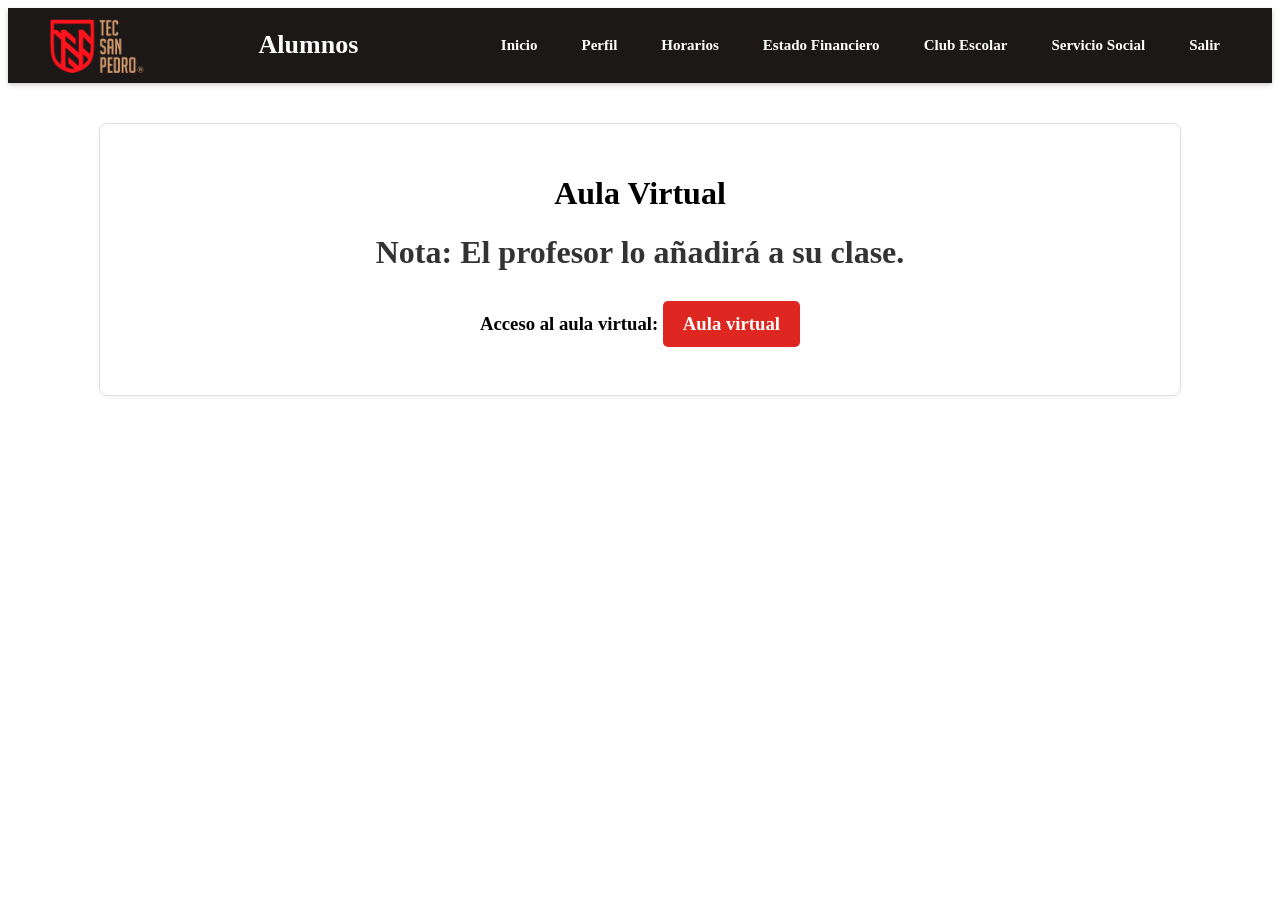
<file: alumnos/alumnos.html>
<!DOCTYPE html>
<body><html lang="es">
<head>
    <meta charset="UTF-8">
    <meta name="viewport" content="width=device-width, initial-scale=1.0">
    <title>Alumnos</title>
    <link rel="stylesheet" href="/style.css">
<style>
h3 {text-align: center;}
img {width: 100px;}
a {text-align: center;}
</style>
</head>
    <header>
        <div class="header-container">
            <img src="/img/logotec.png" alt="Instituto Tecnológico Superior de San Pedro">
            <h1>Alumnos</h1>
            <nav>
                <ul>
                    <li><a href="#" class="active">Inicio</a></li>
                    <li><a href="#">Perfil</a></li>
                    <li><a href="#">Horarios</a></li>
                    <li><a href="#">Estado Financiero</a></li>
                    <li><a href="#">Club Escolar</a></li>
                    <li><a href="#">Servicio Social</a></li>
                    <li><a href="#">Salir</a></li>
                </ul>
            </nav>
        </div>
    </header>

    <main class="main-content">
        <div class="table-container">
            <h1 style="text-align: center;">Aula Virtual</h1>
            <h2 style="text-align: center;">Nota: El profesor lo añadirá a su clase.</h2>
            <h3 style="text-align: center;">Acceso al aula virtual: <a class="btn-dashboard btn-opcion" href="https://classroom.google.com/">Aula virtual</a></h3>
        </div>
    </main>
</body>
</html>
</file>
<file: style.css>
/* === ESTILOS PÁGINA PRINCIPAL === */

/* Header y Navegación */
header {
    background-color: #1c1818; 
    color: white;
    padding: 10px 40px;
    box-shadow: 0 2px 5px rgba(0, 0, 0, 0.2);
}

.header-container {
    display: flex;
    justify-content: space-between;
    align-items: center;
    max-width: 1200px; 
    margin: 0 auto;
}

header h1 {
    margin: 0;
    font-size: 26px;
}

nav ul {
    margin: 0;
    padding: 0;
    list-style: none;
    display: flex;
    align-items: center;
}

nav li {
    margin-left: 20px;
}

nav a {
    text-decoration: none;
    color: white;
    font-weight: bold;
    font-size: 15px;
    padding: 8px 12px;
    border-radius: 4px;
    transition: background-color 0.3s ease;
}

nav a:hover {
    background-color: #4a6583; 
}

/* Bienvenida al usuario */
.user-welcome {
    color: #ecf0f1; 
    font-style: italic;
    font-size: 14px;
    margin-right: 10px;
}

/* Contenido Principal (Panel) */
.main-content {
    max-width: 1100px;
    margin: 40px auto; 
    padding: 0 20px;
}

.main-content h2 {
    font-size: 32px;
    color: #2d3748;
    margin-bottom: 30px;
    text-align: center;
}

/* Contenedor del Dashboard (Flexbox) */
.dashboard-container {
    display: flex;
    justify-content: center; 
    gap: 30px;
    flex-wrap: wrap;
}

/* Cajas individuales */
.dashboard-item {
    background-color: #ffffff;
    border: 1px solid #e0e0e0; 
    border-radius: 8px;
    box-shadow: 0 2px 5px rgba(0, 0, 0, 0.05);
    padding: 25px 30px;
    flex-basis: 300px; 
    flex-grow: 1;
    text-align: center;
}

.dashboard-item h3 {
    margin-top: 0;
    font-size: 22px;
    color: #d53333;
}

strong{color: #d53333}

.dashboard-item p {
    color: #777;
    font-size: 15px;
    margin-bottom: 25px;
}

/* Botones del Dashboard */
.btn-dashboard {
    display: inline-block;
    text-decoration: none;
    color: white;
    padding: 12px 20px;
    border-radius: 5px;
    font-weight: bold;
    transition: background-color 0.3s ease;
    border-color: #1c1818;
}

.btn-opcion {
    background-color: #de2720; 
}
.btn-opcion:hover {
    background-color: #a11915;
}

.btn-aceptar {
    background-color: #2ecc71; 
}
.btn-aceptar:hover {
    background-color: #27ae60;
}

.btn-historial {
    background-color: #95a5a6; 
}
.btn-historial:hover {
    background-color: #7f8c8d;
}

/* === ESTILOS PÁGINA FORMULARIOS === */

.form-container {
    max-width: 800px;
    margin: 0 auto;
    background-color: #ffffff;
    border: 1px solid #e0e0e0;
    border-radius: 8px;
    box-shadow: 0 2px 5px rgba(0, 0, 0, 0.05);
    padding: 30px 40px;
}

.form-container h2 {
    text-align: center;
    margin-top: 0;
    margin-bottom: 30px;
    color: #333;
    max-width: 100%;
    box-sizing: border-box;
}

.form-group {
    margin-bottom: 20px;
}

.form-group label {
    display: block;
    margin-bottom: 8px;
    font-weight: bold;
    color: #555;
    text-align: left;
}

.form-group select {
    width: auto;
    padding: 10px 12px;
    border: 1px solid #ccc;
    border-radius: 4px;
    box-sizing: border-box;
    font-size: 15px;
    cursor: pointer;
    line-height: 1.5;
    appearance: none;
    -webkit-appearance: none;
    -moz-appearance: none;
    background-image: url("data:image/svg+xml,%3Csvg xmlns='http://www.w3.org/2000/svg' width='12' height='12' fill='%23666' viewBox='0 0 16 16'%3E%3Cpath d='M7.247 11.14 2.451 5.658C2.185 5.355 2.408 5 2.811 5h9.458c.403 0 .626.355.36.658l-4.796 5.482a.5.5 0 0 1-.726 0z'/%3E%3C/svg%3E");
    background-repeat: no-repeat;
    background-position: right 12px center;
    padding-right: 30px;
}

.form-group select:focus, 
.form-group input:focus {
    border-color: #4a5568; 
    outline: none;
    box-shadow: 0 0 0 2px rgba(74, 85, 104, 0.1);
}

.form-group input[type="text"],
.form-group input[type="password"],
.form-group input[type="email"],
.form-group input[type="number"],
.form-group textarea{
    width: 100%;
    padding: 10px 12px;
    border: 1px solid #ccc;
    border-radius: 4px;
    box-sizing: border-box;
    font-size: 15px;
}
.form-group input[readonly] {
    background-color: #e9ecef;
    cursor: not-allowed;
    color: #6c757d;
}
.form-group textarea {
    resize: vertical; 
    min-height: 80px;
}

.form-row {
    display: flex;
    gap: 20px;
}

.form-row .form-group {
    flex: 1;
}

.form-actions {
    margin-top: 30px;
    text-align: right; 
}

.form-actions button {
    padding: 10px 20px;
    font-size: 15px;
    font-weight: bold;
    border: none;
    border-radius: 5px;
    cursor: pointer;
    margin-left: 10px;
    transition: background-color 0.3s ease;
}

.btn-primary {
    background-color: #007bff; 
    color: white;
}
.btn-primary:hover {
    background-color: #0056b3;
}

.btn-secondary {
    background-color: #6c757d; 
    color: white;
}
.btn-secondary:hover {
    background-color: #5a6268;
}

/* === ESTILOS PÁGINA TABLAS  === */

/* Usamos un contenedor similar al de formularios */
.table-container {
    max-width: 1000px; 
    margin: 0 auto;
    background-color: #ffffff;
    border: 1px solid #e0e0e0;
    border-radius: 8px;
    box-shadow: 0 2px 5px rgba(0, 0, 0, 0.05);
    padding: 30px 40px;
    overflow-x: auto;
}

.table-container h2 {
    text-align: center;
    margin-top: 0;
    margin-bottom: 30px;
    color: #333;
}

/* Estilos de la tabla de ventas */
.sales-table {
    width: 100%;
    border-collapse: collapse; 
    margin-bottom: 20px;
}

.sales-table th,
.sales-table td {
    padding: 12px 15px;
    text-align: left;
    border-bottom: 1px solid #ddd;
}

/* Encabezado de la tabla */
.sales-table thead {
    background-color: #34495e; 
    color: white;
}

.sales-table thead th {
    font-size: 14px;
    text-transform: uppercase;
    font-weight: bold;
}

/* Cuerpo de la tabla */
.sales-table tbody tr:hover {
    background-color: #f9f9f9; 
}

/* Celdas específicas */
.sales-table .price,
.sales-table .stock,
.sales-table .subtotal {
    color: #333;
    font-family: 'Courier New', Courier, monospace;
}

/* Input de cantidad */
.sales-table .quantity {
    width: 60px;
    padding: 5px 8px;
    border: 1px solid #ccc;
    border-radius: 4px;
    text-align: center;
    font-size: 15px;
}

/* Pie de tabla (Total) */
.sales-table tfoot td {
    border-bottom: none;
    font-size: 18px;
    font-weight: bold;
    color: #2c3e50;
}

.sales-table .total-label {
    text-align: right;
}

#total-amount {
    font-family: 'Courier New', Courier, monospace;
    color: #27ae60; 
}

/* === ESTILOS PÁGINA HISTORIAL === */

/* Estilos específicos para la tabla de historial */
.history-table {
    width: 100%;
    border-collapse: collapse;
    margin-bottom: 20px;
    min-width: 800px;
}

.history-table th,
.history-table td {
    padding: 12px 15px;
    text-align: left;
    border-bottom: 1px solid #ddd;
}

/* Encabezado de la tabla */
.history-table thead {
    background-color: #a11915;
    color: white;
}

.history-table thead th {
    font-size: 14px;
    text-transform: uppercase;
}

/* Filas del cuerpo */
.history-table tbody tr:nth-of-type(even) {
    background-color: #f9f9f9; 
}

.history-table tbody tr:hover {
    background-color: #f1f1f1;
}

/* Botón de detalles */
.btn-details {
    background-color: #007bff; 
    color: white;
    padding: 6px 12px;
    border: none;
    border-radius: 4px;
    cursor: pointer;
    font-size: 14px;
    transition: background-color 0.3s ease;
}

.btn-details:hover {
    background-color: #565758;
}

/*Carrusel*/

.slide {
    position: relative;
    box-shadow: 0px 1px 6px rgba(0, 0, 0, 0.64);
    margin-top: 26px;
}

.slide-inner {
    position: relative;
    overflow: hidden;
    width: 100%;
    height: calc( 300px + 3em);
}

.slide-open:checked + .slide-item {
    position: static;
    opacity: 100;
}

.slide-item {
    position: absolute;
    opacity: 0;
    -webkit-transition: opacity 0.6s ease-out;
    transition: opacity 0.6s ease-out;
    width: 100%;
}

.slide-item img {
    display: block;
    height: 500px;
    width: 100%;
    object-fit: cover;
    filter: brightness(0.4);
}

.slide-control {
    background: rgba(0, 0, 0, 0.28);
    border-radius: 50%;
    color: #fff;
    cursor: pointer;
    display: none;
    font-size: 40px;
    height: 40px;
    line-height: 35px;
    position: absolute;
    top: 50%;
    -webkit-transform: translate(0, -50%);
    cursor: pointer;
    -ms-transform: translate(0, -50%);
    transform: translate(0, -50%);
    text-align: center;
    width: 40px;
    z-index: 10;
}

.slide-control.prev {
    left: 2%;
}

.slide-control.next {
    right: 2%;
}

.slide-control:hover {
    background: rgba(0, 0, 0, 0.8);
    color: #aaaaaa;
}

#slide-1:checked ~ .control-1,
#slide-2:checked ~ .control-2,
#slide-3:checked ~ .control-3 {
    display: block;
}

.slide-indicador {
    list-style: none;
    margin: 0;
    padding: 0;
    position: absolute;
    bottom: 2%;
    left: 0;
    right: 0;
    text-align: center;
    z-index: 10;
}

.slide-indicador li {
    display: inline-block;
    margin: 0 5px;
}

.slide-culo {
    color: #828282;
    cursor: pointer;
    display: block;
    font-size: 35px;
}

.slide-circulo:hover {
    color: #aaaaaa;
}

#slide-1:checked ~ .control-1 ~ .slide-indicador 
     li:nth-child(1) .slide-circulo,
#slide-2:checked ~ .control-2 ~ .slide-indicador 
      li:nth-child(2) .slide-circulo,
#slide-3:checked ~ .control-3 ~ .slide-indicador 
      li:nth-child(3) .slide-circulo {
    color: #e30303;
}

.caption{
    position: absolute;
    top: 50%;
    left:50%;
    transform: translate(-50%, -50%);
    text-align: center;
}

.caption h2{
    font-size: 2em;
    margin-bottom: 15px;
    text-shadow: 2px 2px 4px rgba(58, 54, 54, 0.63);
    color: white;
}

.caption a{
    display: inline-block;
    padding: 10px 25px;
    cursor: pointer;
    background-color: transparent;
    border: 2px solid #fff;
    color: #fff;
    border-radius: 5px;
    text-decoration: none;
    font-weight: bold;
    transition: all 0.3s ease;
    font-size: 0.9rem;
    box-shadow: 2px 2px 4px rgba(58, 54, 54, 0.63);
}

.caption a:hover {
    background-color: rgba(255, 255, 255, 0.2);
    border-color: #ffffff;
    color: #ffffff;
}

/*calificaciones y kardex*/
.main-view { display: none; }
#section-calif {
    display: block;
}

/* Alumnos en riesgo */
.lista-riesgo {
    width: 80%;
    margin: 20px auto;
    padding: 0;
    list-style: none;
}

.lista-riesgo li {
    background-color: #ffe0b3;
    margin: 5px 0;
    padding: 8px 12px;
    border-radius: 5px;
    color: #856404;
}
</file>
